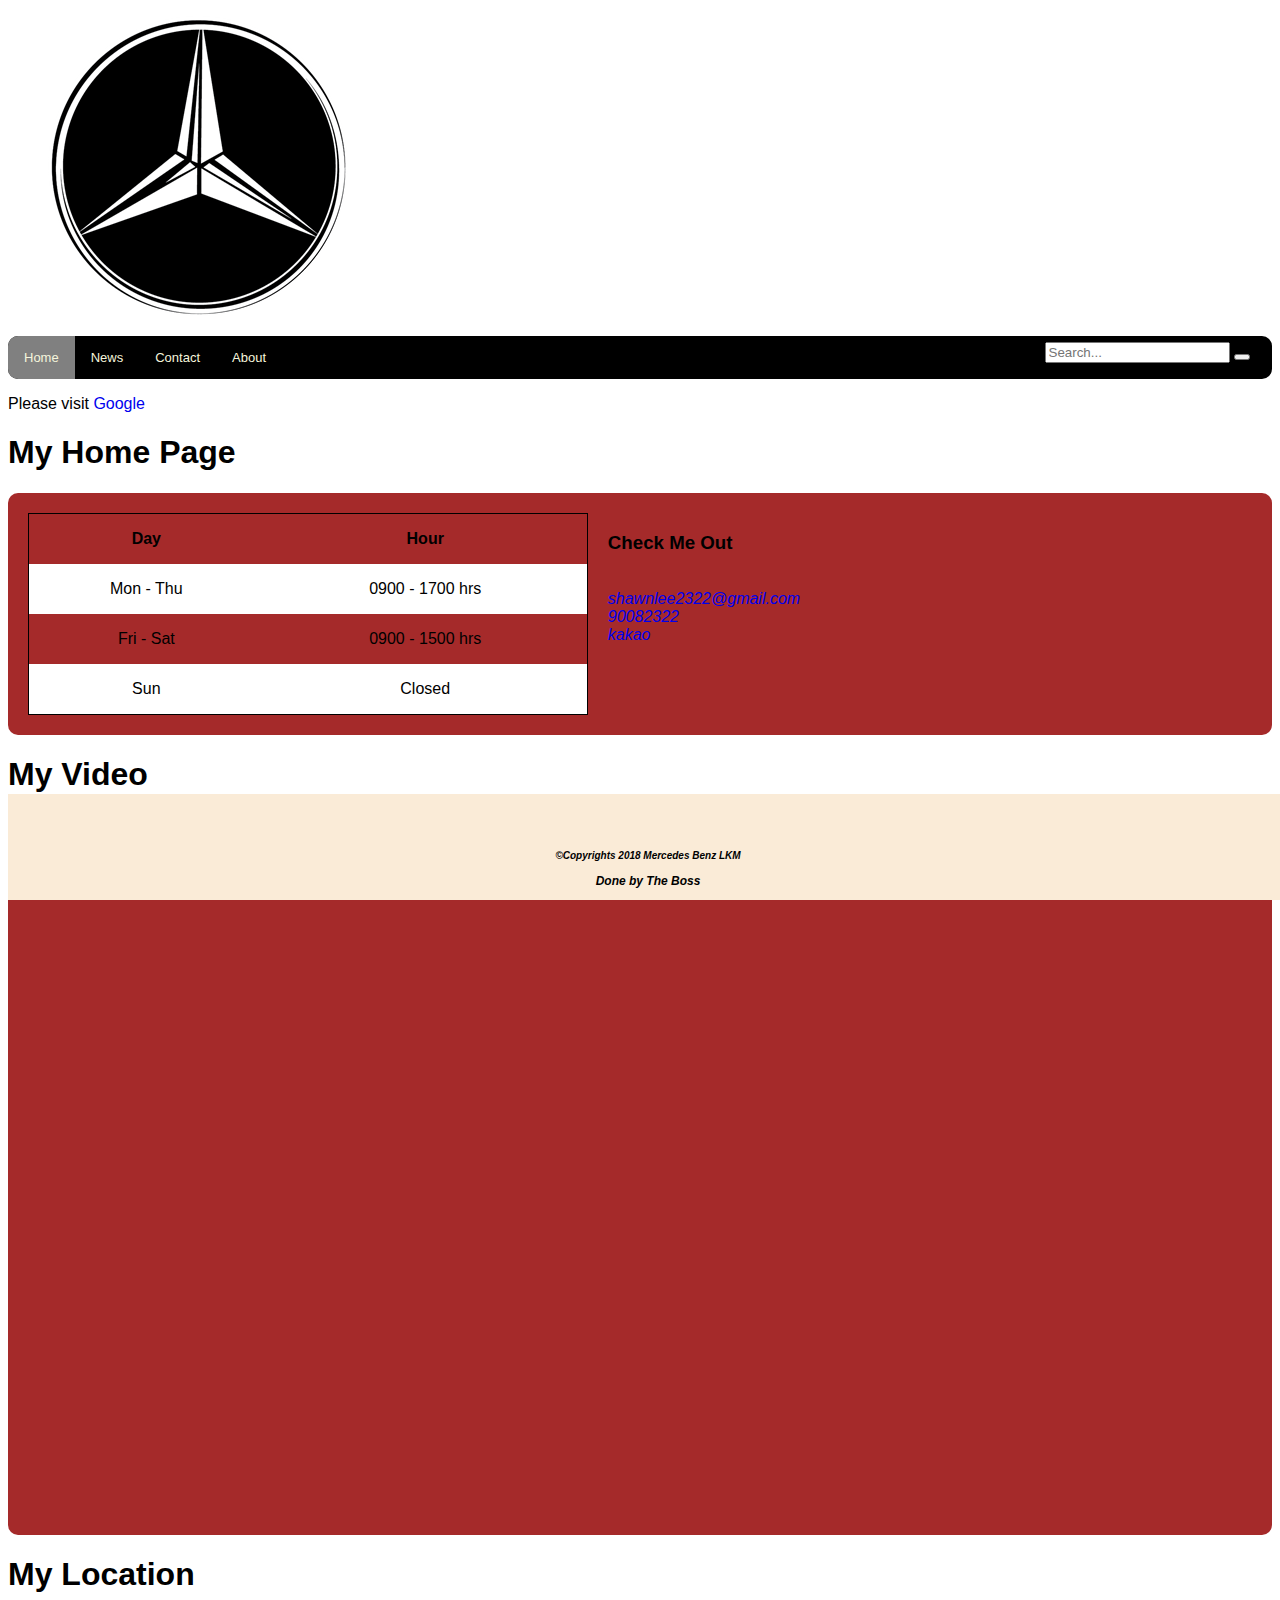
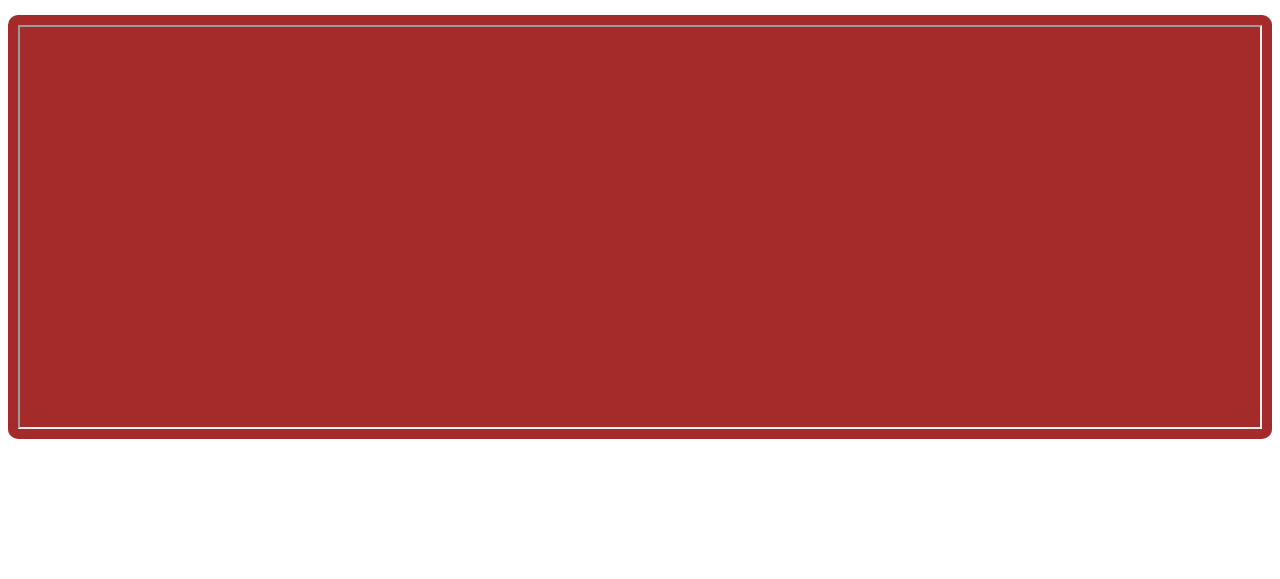
<file: index.html>
<!doctype html>
<html>

<head>
    <title></title>

    <meta charset="UTF-8">
    <meta name="description" content="My HTML course tutorial walkthrough">
    <meta name="keywords" content="HTML, CSS, JavaScript">
    <meta name="author" content="Shawn">
    <meta name="viewport" content="width=device-width, initial-scale=1.0">

    <link rel="icon" href="./images/html5 icon.png" type="image/png" sizes="16x16">

    <!-- links to external css styles to be included for this website or web page-->
    <link rel="stylesheet" href="./css/main.css" type="text/css">
    <link rel="stylesheet" href="https://use.fontawesome.com/releases/v5.2.0/css/all.css" integrity="sha384-hWVjflwFxL6sNzntih27bfxkr27PmbbK/iSvJ+a4+0owXq79v+lsFkW54bOGbiDQ" crossorigin="anonymous">  
</head>

<body>
    <header>
        <figure>
            <img src="./images/Mercedes-Benz-logo.png">
        </figure>
    </header>

    <div id="menubar" class="topnav">
        <a class="active" href="index.html">Home</a>
        <a href="news.html">News</a>
        <a href="contact.html">Contact</a>
        <a href="about.html">About</a>

        <div id="searchbar" class="search-container">
            <form action="#action">
                <input type="text" placeholder="Search..." name="Search">
                <button type="submit">
                    <i class="fas fa-search fa-1x"></i>
                </button>
            </form>
        </div>
    </div>

    <p>
        Please visit <a href="https://www.google.com">Google</a>
    </p>

    <h1 id="myHomePage">My Home Page</h1>
    <div class="roworigin">
        <div class="twocolumn">
            <table>
                <tr>
                    <th>
                        Day
                    </th>
                    <th>
                        Hour
                    </th>
                </tr>
                <tr>
                    <td>
                        Mon - Thu
                    </td>
                    <td>
                        0900 - 1700 hrs
                    </td>
                </tr>
                <tr>
                    <td>
                        Fri - Sat
                    </td>
                    <td>
                        0900 - 1500 hrs
                    </td>
                </tr>
                <tr>
                    <td>
                        Sun
                    </td>
                    <td>
                        Closed
                    </td>
                </tr>
            </table>
        </div>

        <div class="twocolumn">
            <h3>
                Check Me Out
            </h3>
            <br>
            <div class="w3-container w3-panel">
                <a href="#">
                    <i class="fas fa-envelope"> shawnlee2322@gmail.com </i>
                </a>
            </div>
            <div class="w3-container w3-panel">
                <a href="#">
                    <i class="fas fa-phone"> 90082322 </i>
                </a>
            </div>
            <div class="w3-container w3-panel">
                <a href="#">
                    <i class="fab fa-whatsapp"> kakao </i>
                </a>
            </div>
        </div>
    </div>

    <h1 id="myVideo">My Video</h1>
    <div class="roworigin">
        <iframe style="width:100%; height:700px;" src="https://www.youtube.com/embed/ntWSnDV0MYs" frameborder="0" allow="autoplay; encrypted-media" allowfullscreen>
        </iframe>
    </div>

    <h1 id="myMaps">My Location</h1>
    <div class="roworigin lastdiv">
        <iframe style="width:100%; height: 400px;" src="https://goo.gl/KUBB7L">
        </iframe>
    </div>

    <footer class="footer">
        <div class="bottomrow">
            <div class="bottomcolumn">
                <a class="hyper" href="https://www.facebook.com/">
                    <i id="fb" class="fab fa-facebook-square fa-2x"></i>
                </a>
                <a class="hyper" href="https://www.twitter.com/">
                    <i id="tw" class="fab fa-twitter-square fa-2x"></i>
                </a>
                <a class="hyper" href="https://www.google.com/">
                    <i id="gg" class="fab fa-google fa-2x"></i>
                </a>
                <a class="hyper" href="https://www.instagram.com/">
                    <i id="ig" class="fab fa-instagram fa-2x"></i>
                </a>
            </div>
        </div>
        <small>&copy;Copyrights 2018 Mercedes Benz LKM</small>
        <p>Done by The Boss</p>
    </footer>


</body>

</html>
</file>
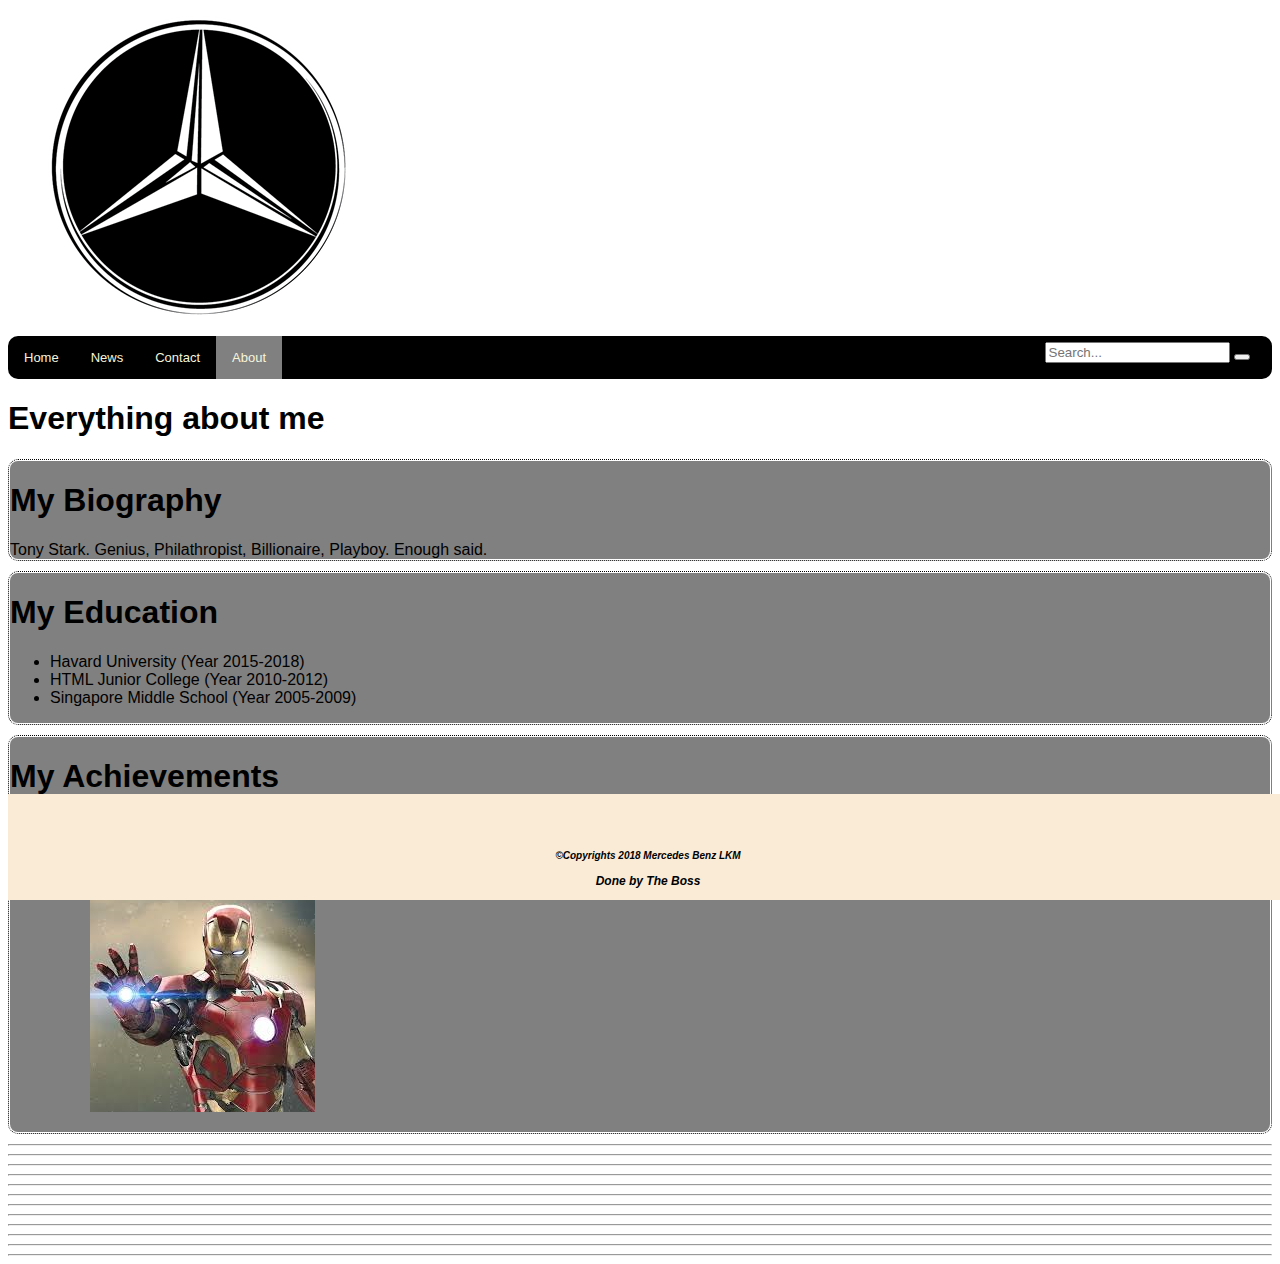
<file: about.html>
<!doctype html>
<html>
<head>
    <title></title>

    <meta charset="UTF-8">
    <meta name="description" content="My HTML course tutorial walkthrough">
    <meta name="keywords" content="HTML, CSS, JavaScript">
    <meta name="author" content="Shawn">
    <meta name="viewport" content="width=device-width, initial-scale=1.0">

    <link rel="icon" href="./images/html5 icon.png" type="image/png" sizes="16x16">

    <!-- links to external css styles to be included for this website or web page-->
    <link rel="stylesheet" href="./css/main.css" type="text/css">
    <link rel="stylesheet" href="https://use.fontawesome.com/releases/v5.2.0/css/all.css" integrity="sha384-hWVjflwFxL6sNzntih27bfxkr27PmbbK/iSvJ+a4+0owXq79v+lsFkW54bOGbiDQ" crossorigin="anonymous">
</head>

<body>
    <header>
        <figure>
            <img src="./images/Mercedes-Benz-logo.png">
        </figure>
    </header>
    
    <div id="menubar" class="topnav"> 
        <a href="index.html">Home</a>
        <a href="news.html">News</a>
        <a href="contact.html">Contact</a>
        <a class="active" href="about.html">About</a>

        <div id="searchbar" class="search-container">
            <form action="#action">
                <input type="text" placeholder="Search..." name="Search">
                <button type="submit">
                    <i class="fas fa-search fa-1x"></i>
                </button> 
            </form>
        </div>
    </div>

    <h1>Everything about me</h1>
    <div class="about">
        <i class="fas fa-chevron-circle-right"></i>
        <h1>My Biography</h1>
        Tony Stark. Genius, Philathropist, Billionaire, Playboy. Enough said.

    </div>
        
    <div class="about"> 
        <i class="fas fa-chevron-circle-right"></i>
        <h1>My Education</h1>
        <ul style="list-style-type:disc">
            <li>Havard University (Year 2015-2018)</li>
            <li>HTML Junior College (Year 2010-2012)</li>
            <li>Singapore Middle School (Year 2005-2009)</li>
        </ul>  
    </div>

    <div class="about lastdiv">
        <i class="fas fa-chevron-circle-right">
        </i><h1>My Achievements</h1>
        <ul style="list-style-type:disc">
            <li>Graduated with 1st Class Honours</li>
            <li>Havard Dean's List 2018</li>
            <li>World Topper for Microeconomics</li>
            <figure>
                <img src="./images/iron man.png">
            </figure>
        </ul>  
    </div>
    <hr>
    <hr>
    <hr>
    <hr>
    <hr>
    <hr>
    <hr>
    <hr>
    <hr><hr><hr><hr>
    <footer class="footer">
        <div class="bottomrow">
            <div class="bottomcolumn">
                <a class="hyper" href="https://www.facebook.com/">
                    <i id="fb" class="fab fa-facebook-square fa-2x"></i>
                </a>
                <a class="hyper" href="https://www.twitter.com/">
                    <i id="tw" class="fab fa-twitter-square fa-2x"></i>
                </a>
                <a class="hyper" href="https://www.google.com/">
                    <i id="gg" class="fab fa-google fa-2x"></i>
                </a>
                <a class="hyper" href="https://www.instagram.com/">
                    <i id="ig" class="fab fa-instagram fa-2x"></i>
                </a>
            </div>
        </div>
        <small>&copy;Copyrights 2018 Mercedes Benz LKM</small>
        <p>Done by The Boss</p>
    </footer>


</body>
</html>
</file>
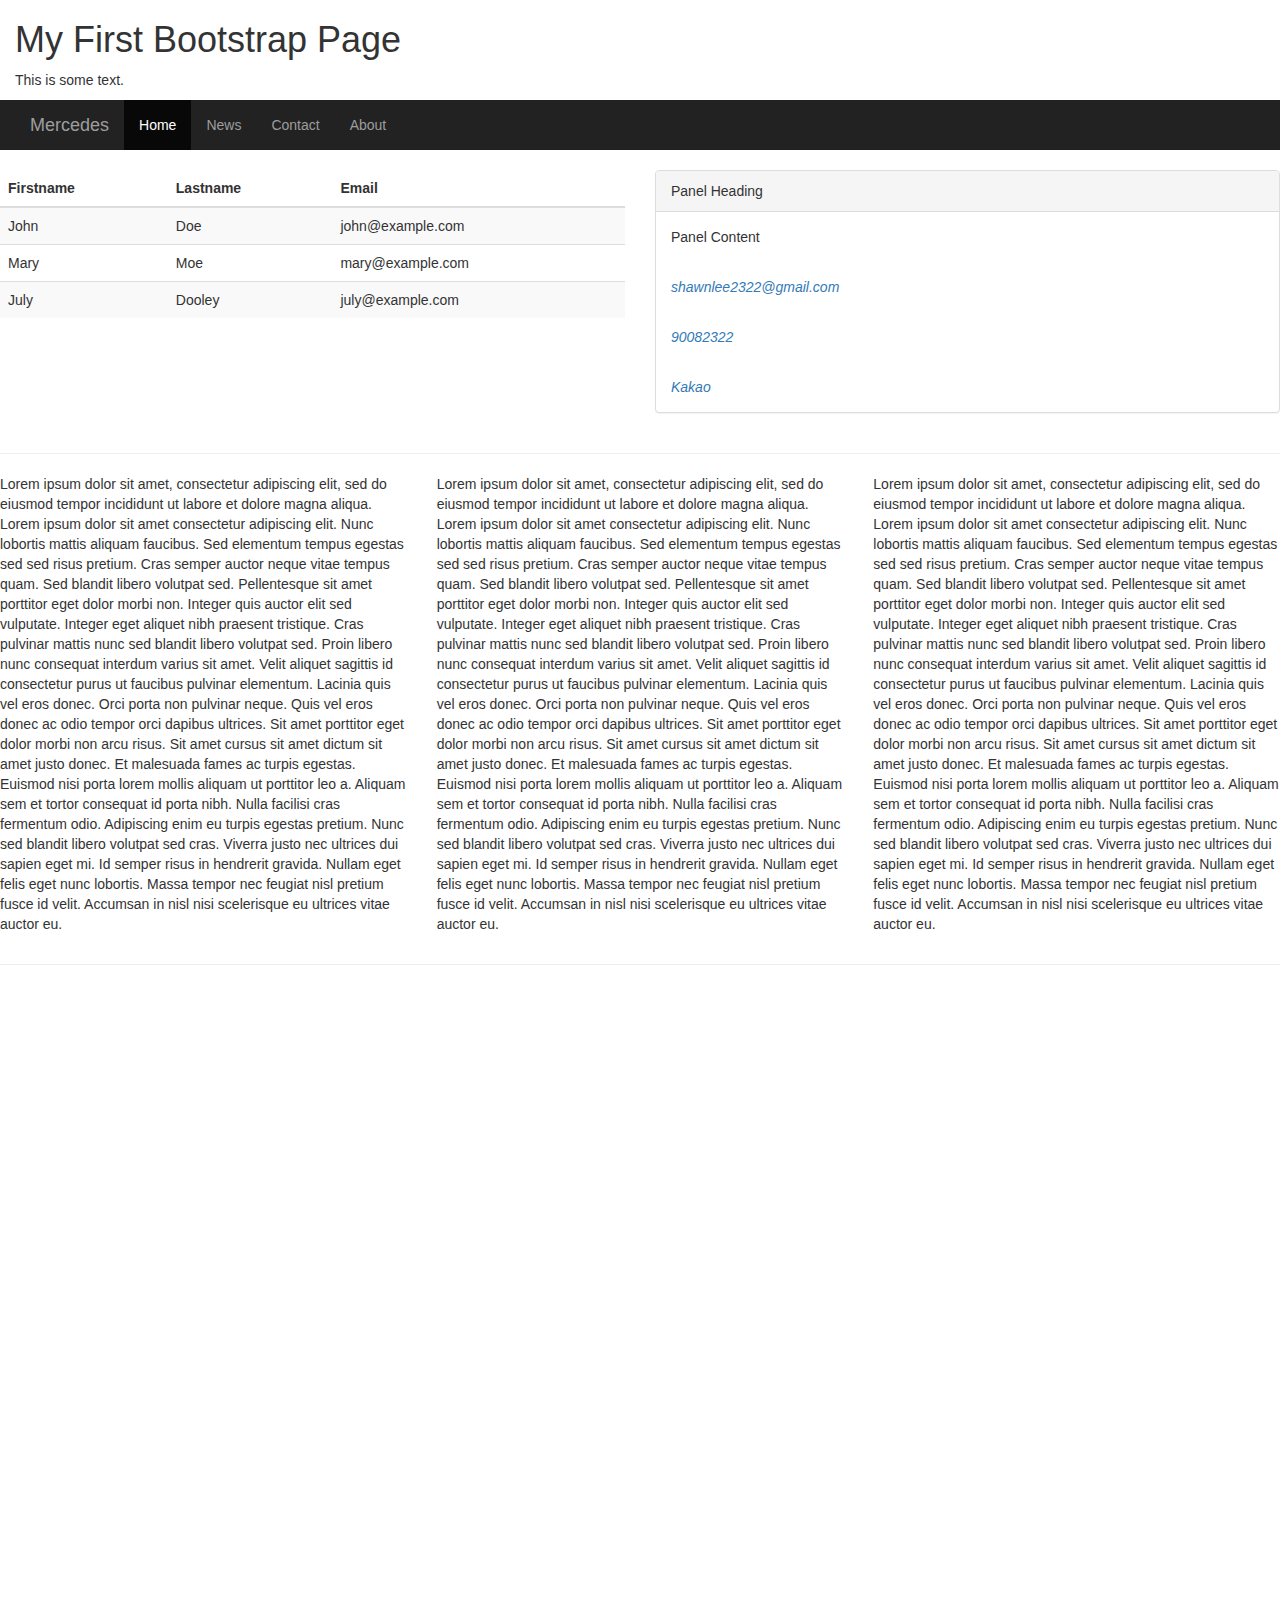
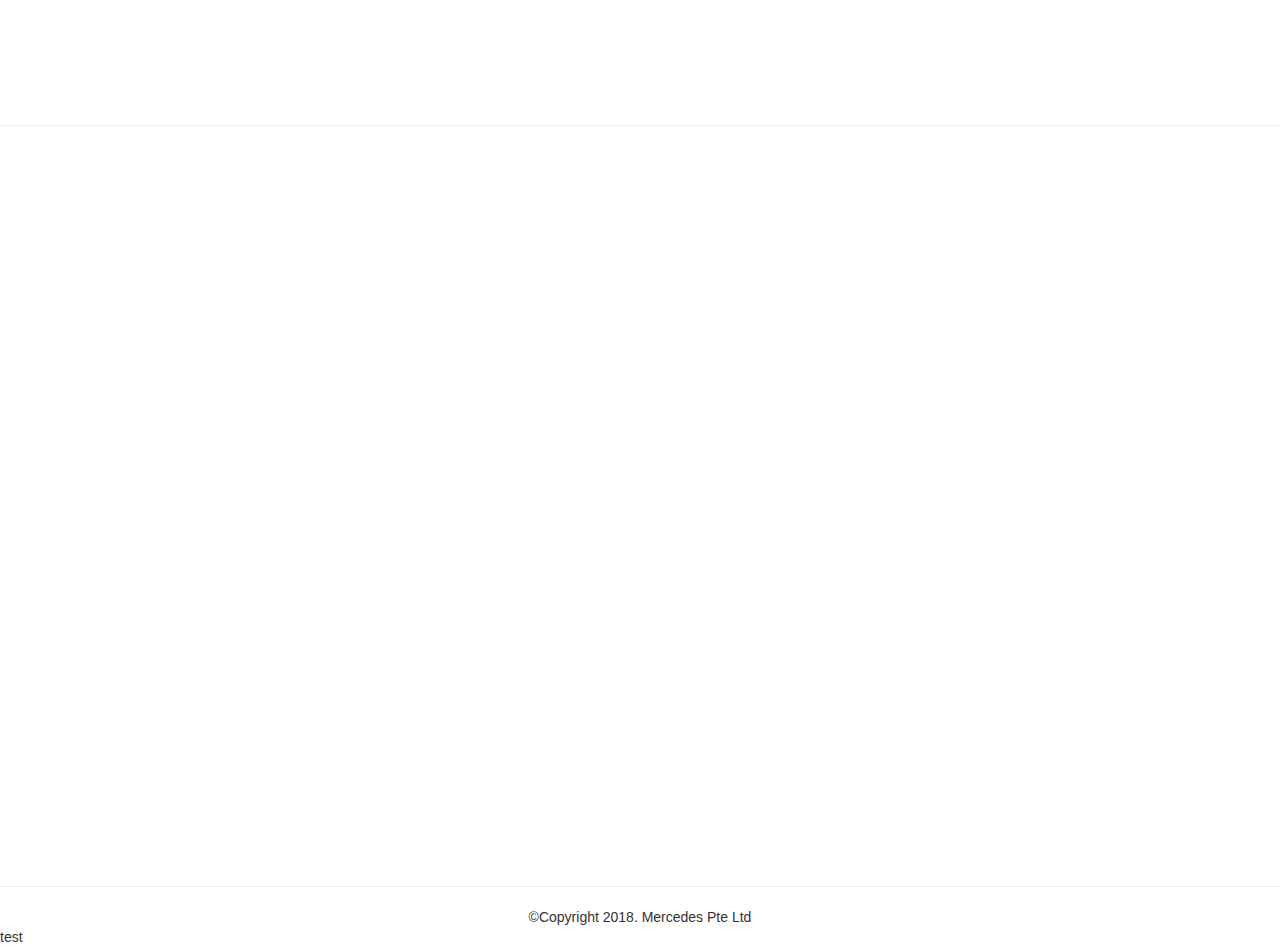
<file: bootstrap.html>
<!doctype html>
<html>

<head>
    <title>My First Bootstrap Page</title>

    <meta charset="utf-8">
    <meta name="viewport" content="width=device-width, initial-scale=1">

    <!-- Latest compiled and minified CSS -->
    <link rel="stylesheet" href="https://maxcdn.bootstrapcdn.com/bootstrap/3.3.7/css/bootstrap.min.css">

    <!-- jQuery library -->
    <script src="https://ajax.googleapis.com/ajax/libs/jquery/3.3.1/jquery.min.js"></script>

    <!-- Latest compiled JavaScript -->
    <script src="https://maxcdn.bootstrapcdn.com/bootstrap/3.3.7/js/bootstrap.min.js"></script>

    <link rel="stylesheet" href="https://use.fontawesome.com/releases/v5.2.0/css/all.css" integrity="sha384-hWVjflwFxL6sNzntih27bfxkr27PmbbK/iSvJ+a4+0owXq79v+lsFkW54bOGbiDQ"
        crossorigin="anonymous">

</head>

<body>
    <div class="container-fluid">
        <h1>My First Bootstrap Page</h1>
        <p>This is some text.</p>
    </div>

    <nav class="navbar-inverse">
        <div class="container-fluid">
            <div class="navbar-header">
                <a class="navbar-brand" href="#">Mercedes</a>
            </div>
            <ul class="nav navbar-nav">
                <li class="active">
                    <a href="#">Home</a>
                </li>
                <li>
                    <a href="#">News</a>
                </li>
                <li>
                    <a href="#">Contact</a>
                </li>
                <li>
                    <a href="#">About</a>
                </li>
            </ul>
        </div>
    </nav>
    <br>
    <div class="row">
        <div class="col-md-6">
            <table class="table table-striped">
                <thead>
                    <tr>
                        <th>Firstname</th>
                        <th>Lastname</th>
                        <th>Email</th>
                    </tr>
                </thead>
                <tbody>
                    <tr>
                        <td>John</td>
                        <td>Doe</td>
                        <td>john@example.com</td>
                    </tr>
                    <tr>
                        <td>Mary</td>
                        <td>Moe</td>
                        <td>mary@example.com</td>
                    </tr>
                    <tr>
                        <td>July</td>
                        <td>Dooley</td>
                        <td>july@example.com</td>
                    </tr>
                </tbody>
            </table>
        </div>
        <div class="col-md-6">
            <div class="panel panel-default">
                <div class="panel-heading">Panel Heading</div>
                <div class="panel-body">Panel Content</div>
                <div class="panel-body">
                    <a href="#">
                        <i class="fas fa-envelope"> shawnlee2322@gmail.com </i>
                    </a>
                </div>
                <div class="panel-body">
                    <a href="#">
                        <i class="fas fa-phone"> 90082322 </i>
                    </a>
                </div>
                <div class="panel-body">
                    <a href="#">
                        <i class="fab fa-whatsapp"> Kakao </i>
                    </a>
                </div>
            </div>
        </div>
    </div>
    <hr>
    <div class="row">
        <div class="col-md-4">
            <p>Lorem ipsum dolor sit amet, consectetur adipiscing elit, sed do eiusmod tempor incididunt ut labore et dolore
                magna aliqua. Lorem ipsum dolor sit amet consectetur adipiscing elit. Nunc lobortis mattis aliquam faucibus.
                Sed elementum tempus egestas sed sed risus pretium. Cras semper auctor neque vitae tempus quam. Sed blandit
                libero volutpat sed. Pellentesque sit amet porttitor eget dolor morbi non. Integer quis auctor elit sed vulputate.
                Integer eget aliquet nibh praesent tristique. Cras pulvinar mattis nunc sed blandit libero volutpat sed.
                Proin libero nunc consequat interdum varius sit amet. Velit aliquet sagittis id consectetur purus ut faucibus
                pulvinar elementum. Lacinia quis vel eros donec. Orci porta non pulvinar neque. Quis vel eros donec ac odio
                tempor orci dapibus ultrices. Sit amet porttitor eget dolor morbi non arcu risus. Sit amet cursus sit amet
                dictum sit amet justo donec. Et malesuada fames ac turpis egestas. Euismod nisi porta lorem mollis aliquam
                ut porttitor leo a. Aliquam sem et tortor consequat id porta nibh. Nulla facilisi cras fermentum odio. Adipiscing
                enim eu turpis egestas pretium. Nunc sed blandit libero volutpat sed cras. Viverra justo nec ultrices dui
                sapien eget mi. Id semper risus in hendrerit gravida. Nullam eget felis eget nunc lobortis. Massa tempor
                nec feugiat nisl pretium fusce id velit. Accumsan in nisl nisi scelerisque eu ultrices vitae auctor eu.
            </p>
        </div>
        <div class="col-md-4">
            <p>
                Lorem ipsum dolor sit amet, consectetur adipiscing elit, sed do eiusmod tempor incididunt ut labore et dolore magna aliqua.
                Lorem ipsum dolor sit amet consectetur adipiscing elit. Nunc lobortis mattis aliquam faucibus. Sed elementum
                tempus egestas sed sed risus pretium. Cras semper auctor neque vitae tempus quam. Sed blandit libero volutpat
                sed. Pellentesque sit amet porttitor eget dolor morbi non. Integer quis auctor elit sed vulputate. Integer
                eget aliquet nibh praesent tristique. Cras pulvinar mattis nunc sed blandit libero volutpat sed. Proin libero
                nunc consequat interdum varius sit amet. Velit aliquet sagittis id consectetur purus ut faucibus pulvinar
                elementum. Lacinia quis vel eros donec. Orci porta non pulvinar neque. Quis vel eros donec ac odio tempor
                orci dapibus ultrices. Sit amet porttitor eget dolor morbi non arcu risus. Sit amet cursus sit amet dictum
                sit amet justo donec. Et malesuada fames ac turpis egestas. Euismod nisi porta lorem mollis aliquam ut porttitor
                leo a. Aliquam sem et tortor consequat id porta nibh. Nulla facilisi cras fermentum odio. Adipiscing enim
                eu turpis egestas pretium. Nunc sed blandit libero volutpat sed cras. Viverra justo nec ultrices dui sapien
                eget mi. Id semper risus in hendrerit gravida. Nullam eget felis eget nunc lobortis. Massa tempor nec feugiat
                nisl pretium fusce id velit. Accumsan in nisl nisi scelerisque eu ultrices vitae auctor eu.
            </p>
        </div>
        <div class="col-md-4">
            <p>Lorem ipsum dolor sit amet, consectetur adipiscing elit, sed do eiusmod tempor incididunt ut labore et dolore
                magna aliqua. Lorem ipsum dolor sit amet consectetur adipiscing elit. Nunc lobortis mattis aliquam faucibus.
                Sed elementum tempus egestas sed sed risus pretium. Cras semper auctor neque vitae tempus quam. Sed blandit
                libero volutpat sed. Pellentesque sit amet porttitor eget dolor morbi non. Integer quis auctor elit sed vulputate.
                Integer eget aliquet nibh praesent tristique. Cras pulvinar mattis nunc sed blandit libero volutpat sed.
                Proin libero nunc consequat interdum varius sit amet. Velit aliquet sagittis id consectetur purus ut faucibus
                pulvinar elementum. Lacinia quis vel eros donec. Orci porta non pulvinar neque. Quis vel eros donec ac odio
                tempor orci dapibus ultrices. Sit amet porttitor eget dolor morbi non arcu risus. Sit amet cursus sit amet
                dictum sit amet justo donec. Et malesuada fames ac turpis egestas. Euismod nisi porta lorem mollis aliquam
                ut porttitor leo a. Aliquam sem et tortor consequat id porta nibh. Nulla facilisi cras fermentum odio. Adipiscing
                enim eu turpis egestas pretium. Nunc sed blandit libero volutpat sed cras. Viverra justo nec ultrices dui
                sapien eget mi. Id semper risus in hendrerit gravida. Nullam eget felis eget nunc lobortis. Massa tempor
                nec feugiat nisl pretium fusce id velit. Accumsan in nisl nisi scelerisque eu ultrices vitae auctor eu.</p>
        </div>
    </div>
    <hr>
    <div class="embed-responsive embed-responsive-16by9">
        <iframe class="embed-responsive-item" src="https://www.youtube.com/embed/ntWSnDV0MYs"></iframe>
    </div>
    <hr>
    <div class="embed-responsive embed-responsive-16by9">
        <iframe class="embed-responsive-item" src="https://goo.gl/KUBB7L"></iframe>
    </div>
    <hr>
    <div class="row text-center">
        &copy;Copyright 2018. Mercedes Pte Ltd
    </div>
    test
</body>

</html>
</file>
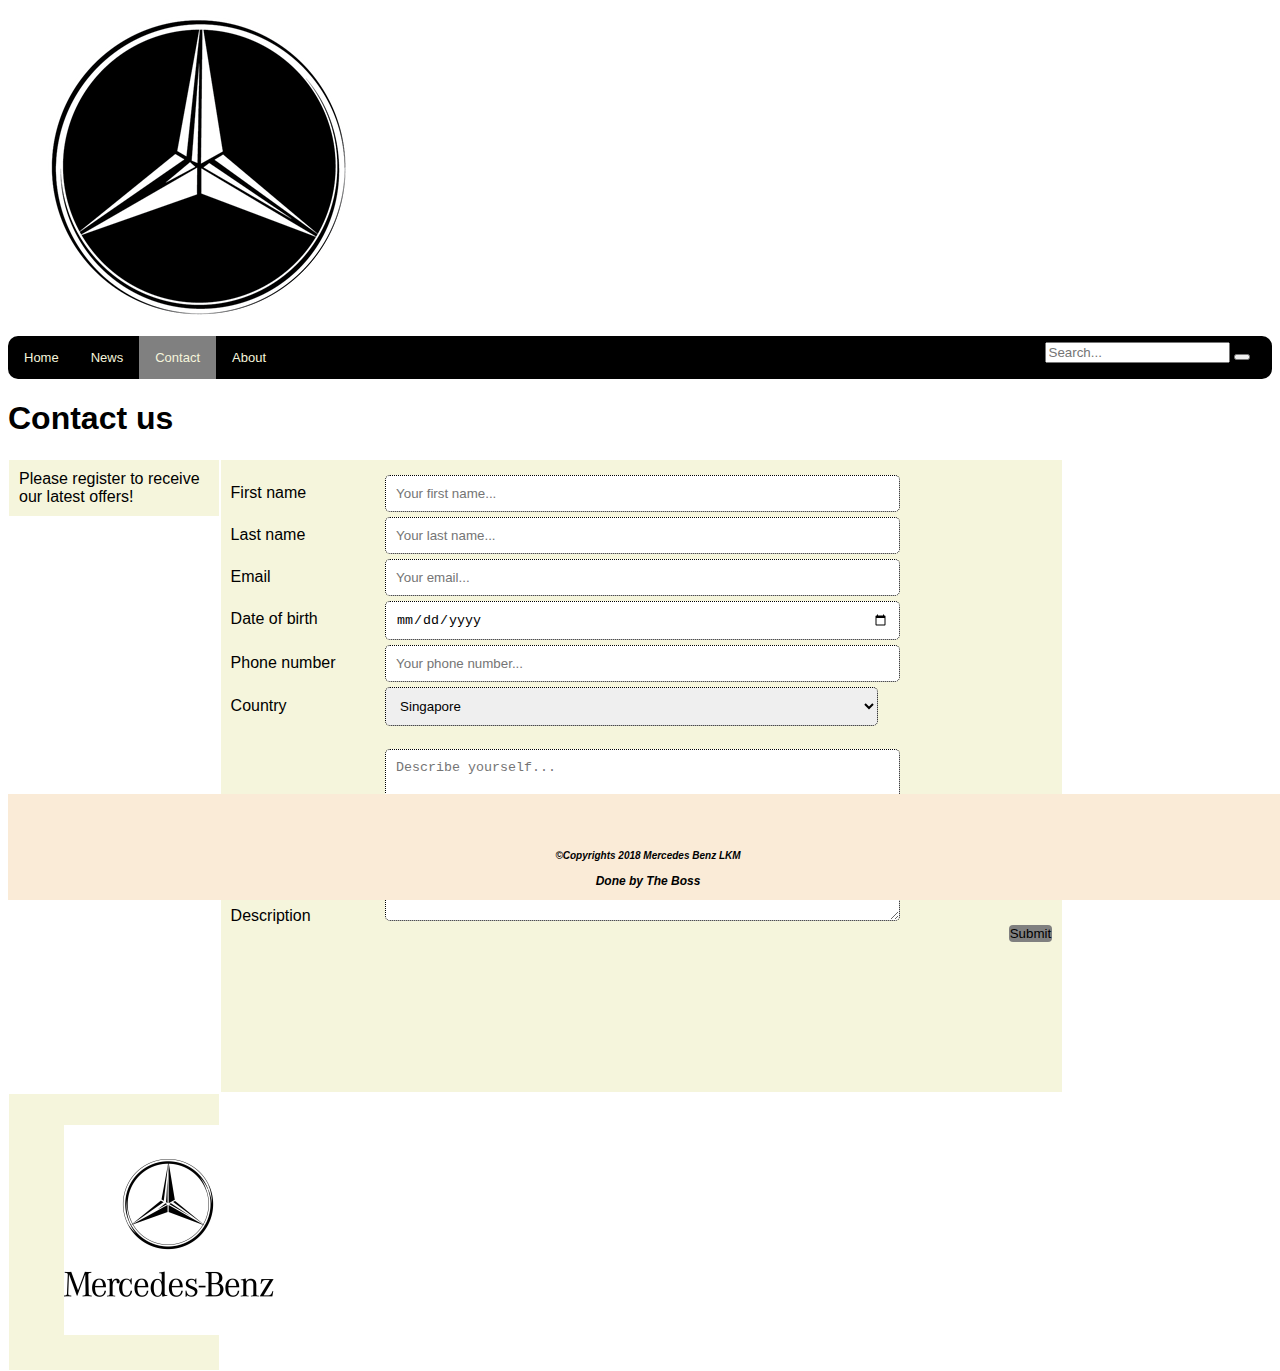
<file: contact.html>
<!doctype html>
<html>

<head>
    <title></title>

    <meta charset="UTF-8">
    <meta name="description" content="My HTML course tutorial walkthrough">
    <meta name="keywords" content="HTML, CSS, JavaScript">
    <meta name="author" content="Shawn">
    <meta name="viewport" content="width=device-width, initial-scale=1.0">

    <link rel="icon" href="./images/html5 icon.png" type="image/png" sizes="16x16">

    <!-- links to external css styles to be included for this website or web page-->
    <link rel="stylesheet" href="./css/main.css" type="text/css">
    <link rel="stylesheet" href="./css/form.css" type="text/css">
    <link rel="stylesheet" href="https://use.fontawesome.com/releases/v5.2.0/css/all.css" integrity="sha384-hWVjflwFxL6sNzntih27bfxkr27PmbbK/iSvJ+a4+0owXq79v+lsFkW54bOGbiDQ"
        crossorigin="anonymous">
</head>

<body>
    <header>
        <figure>
            <img src="./images/Mercedes-Benz-logo.png">
        </figure>
    </header>

    <div id="menubar" class="topnav">
        <a href="index.html">Home</a>
        <a href="news.html">News</a>
        <a class="active" href="contact.html">Contact</a>
        <a href="about.html">About</a>

        <div id="searchbar" class="search-container">
            <form action="#action">
                <input type="text" placeholder="Search..." name="Search">
                <button type="submit">
                    <i class="fas fa-search fa-1x"></i>
                </button>
            </form>
        </div>
    </div>

    <h1>Contact us</h1>
    <div class="lastdiv">
        <div class="column1 containerleft">
            Please register to receive our latest offers!
        </div>

        <div class="column1 containermiddle">
            <form action="#" method="POST">
                <div>
                    <i class="fas fa-user-alt"></i>
                    <label class="formlabel" for="fname">First name</label>
                    <input type="text" id="fname" class="formcss" name="firstname" placeholder="Your first name...">
                    <br>
                    <i class="fas fa-user-alt"></i>
                    <label class="formlabel" for="lname">Last name</label>
                    <input type="text" id="lname" class="formcss" name="lastname" placeholder="Your last name...">
                    <br>
                    <i class="fas fa-envelope-square"></i>
                    <label class="formlabel" for="email">Email</label>
                    <input type="email" id="email" class="formcss" name="email" placeholder="Your email...">
                    <br>
                    <i class="fas fa-phone"></i>
                    <label class="formlabel" for="dob">Date of birth</label>
                    <input type="date" id="dob" class="formcss" name="dob" placeholder="Your date of birth...">
                    <br>
                    <i class="fas fa-phone"></i>
                    <label class="formlabel" for="phone">Phone number</label>
                    <input type="number" id="phone" class="formcss" name="number" placeholder="Your phone number...">
                    <br>
                    <i class="fas fa-globe-asia"></i>
                    <label class="formlabel" for="country">Country</label>
                    <select id="country" class="formcss">
                        <option value="sg">Singapore</option>
                        <option value="uk">United Kingdom of Britain</option>
                        <option value="us">United States of America</option>
                    </select>
                </div>
                <br>
                <div>
                    <i class="fas fa-user-alt"></i>
                    <label class="formlabel" for="description">Description</label>
                    <textarea id="subject" class="formcss" rows=10 placeholder="Describe yourself..."></textarea>
                    <br>
                </div>
                <div>
                    <input type="submit" value="Submit" class="formbutton lastdiv"></input>
                </div>
            </form>
        </div>

        <div class="column1 containerright">
            <figure class="image">
                <img src="./images/Mercedes-Benz-logo-small.png">
            </figure>   
        </div>
    </div>

    <div class="lastdiv">

    </div>

    <footer class="footer">
        <div class="bottomrow">
            <div class="bottomcolumn">
                <a class="hyper" href="https://www.facebook.com/">
                    <i id="fb" class="fab fa-facebook-square fa-2x"></i>
                </a>
                <a class="hyper" href="https://www.twitter.com/">
                    <i id="tw" class="fab fa-twitter-square fa-2x"></i>
                </a>
                <a class="hyper" href="https://www.google.com/">
                    <i id="gg" class="fab fa-google fa-2x"></i>
                </a>
                <a class="hyper" href="https://www.instagram.com/">
                    <i id="ig" class="fab fa-instagram fa-2x"></i>
                </a>
            </div>
        </div>
        <small>&copy;Copyrights 2018 Mercedes Benz LKM</small>
        <p>Done by The Boss</p>
    </footer>


</body>

</html>
</file>
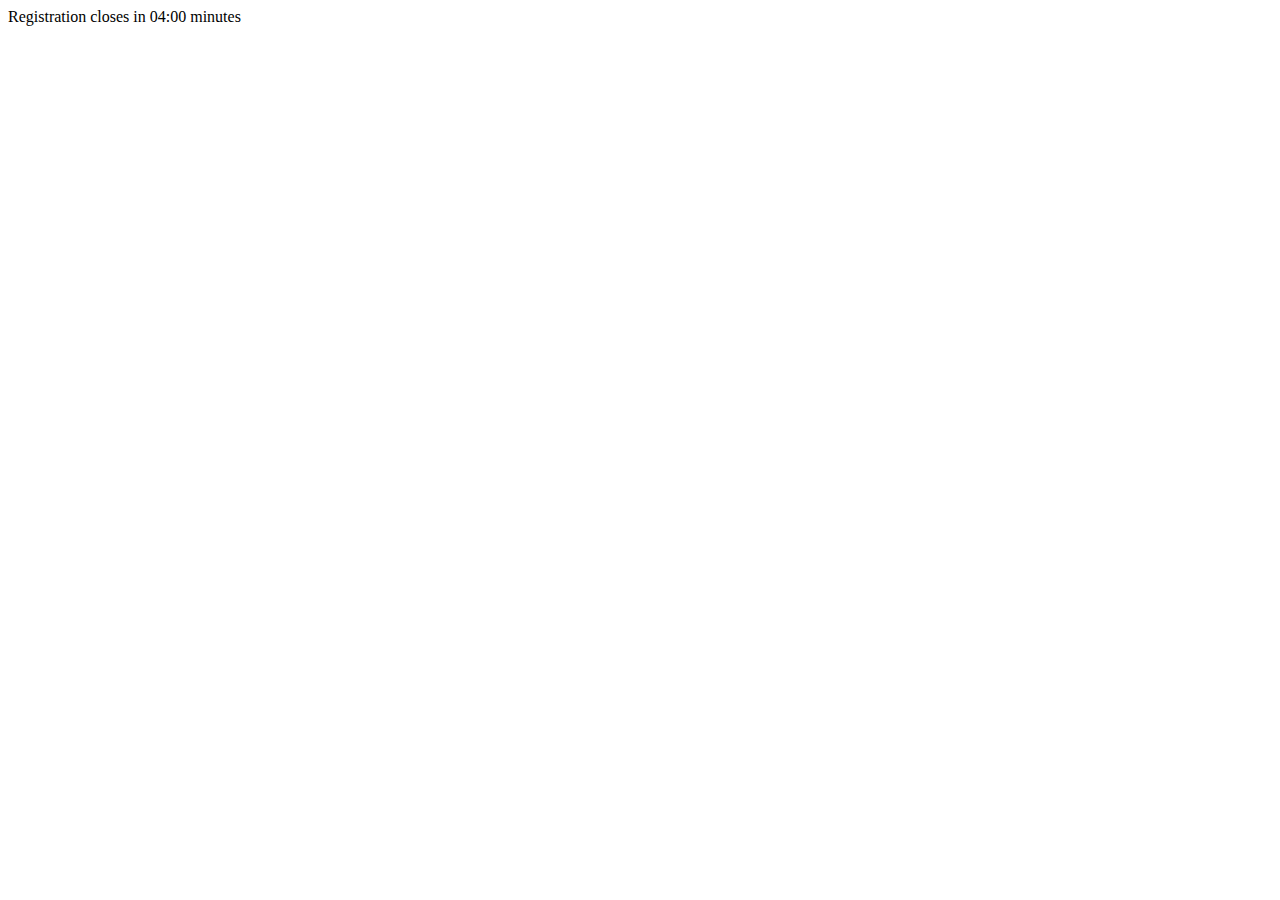
<file: Counter.html>
<!DOCTYPE html>
<html lang="en">

<head>
    <meta charset="UTF-8">
    <meta name="viewport" content="width=device-width, initial-scale=1.0">
    <meta http-equiv="X-UA-Compatible" content="ie=edge">
    <title>Javascript Countdown Timer</title>

    <script lang="javascript" type="text/javascript">
        function startTimer(duration, display) {
            var timer = duration, minutes, seconds;

            setInterval(function() {
                minutes = parseInt(timer / 60, 10);
                seconds = parseInt(timer % 60, 10);

                minutes = minutes < 10 ? "0" + minutes : minutes;
                seconds = seconds < 10 ? "0" + seconds : seconds;
                display.textContent = minutes + ":" + seconds;

                timer = timer - 1;

                if (timer < 0) {
                    timer = duration;
                }
            }, 1000);
        }

        window.onload = function () {
            var fourMinutes = 60 * 4;
            var disp = document.querySelector('#counttime');
            startTimer(fourMinutes, disp);
        }
    </script>
</head>

<body>
    <div>
        Registration closes in
        <span id="counttime">04:00</span> minutes
    </div>
</body>

</html>
</file>
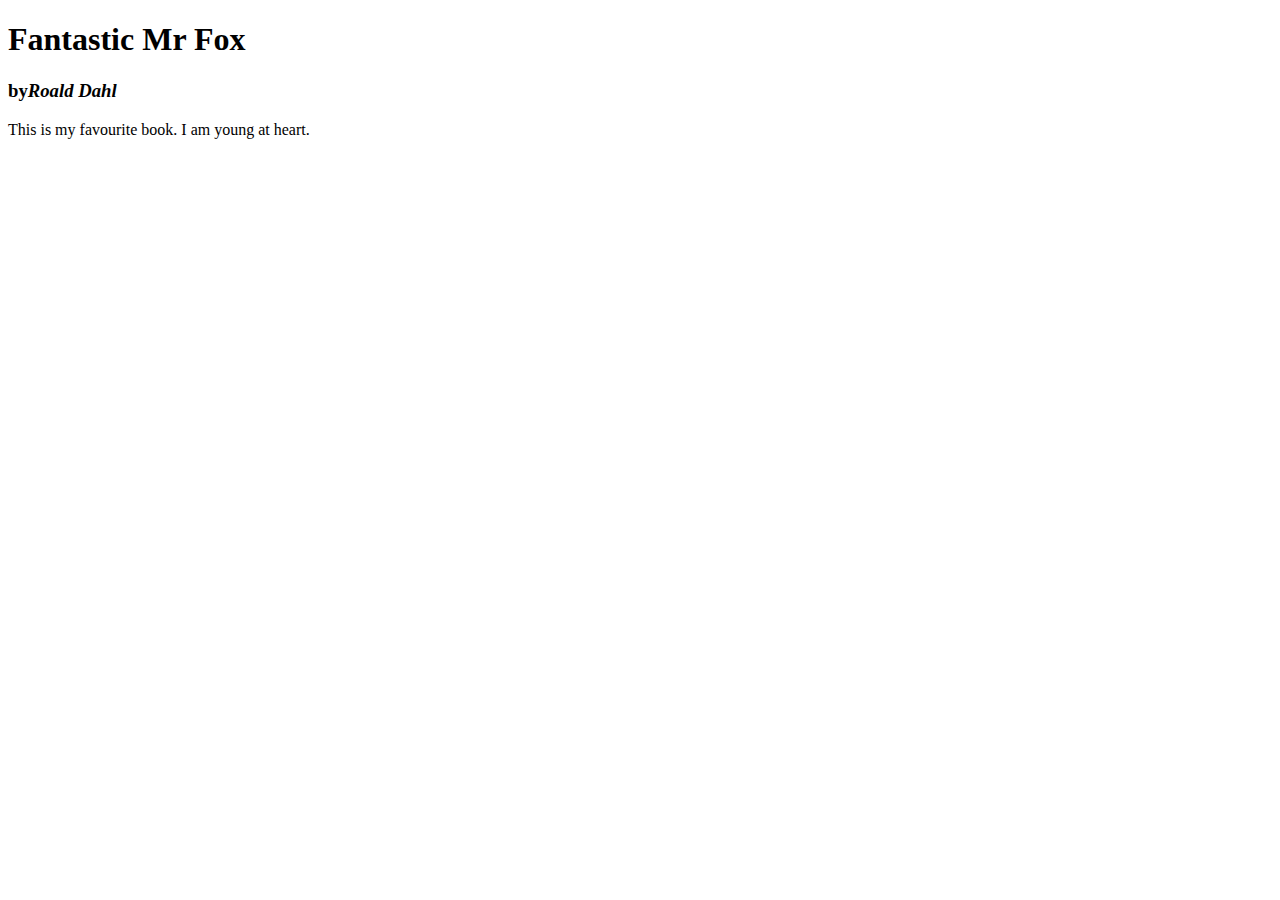
<file: Exercise 01.html>
<!doctype html>
<html>

<head>
    <title>Exercise 01</title>

    <meta charset="UTF-8">
    <meta name="description" content="Free Web tutorials">
    <meta name="keywords" content="HTML, CSS, XML, JavaScript">
    <meta name="author" content="Shawn Lee">
    <meta name="viewport" content="width=device-width, initial-scale=1.0">

    <link rel="icon" href="./images/html5 icon.png" type="image/png" sizes="16x16">
</head>

<body>
    <h1>Fantastic Mr Fox</h1>
    <h3>by<em>Roald Dahl</em></h3>
    <p>This is my favourite book. I am young at heart.</p>
</body>

</html>
</file>
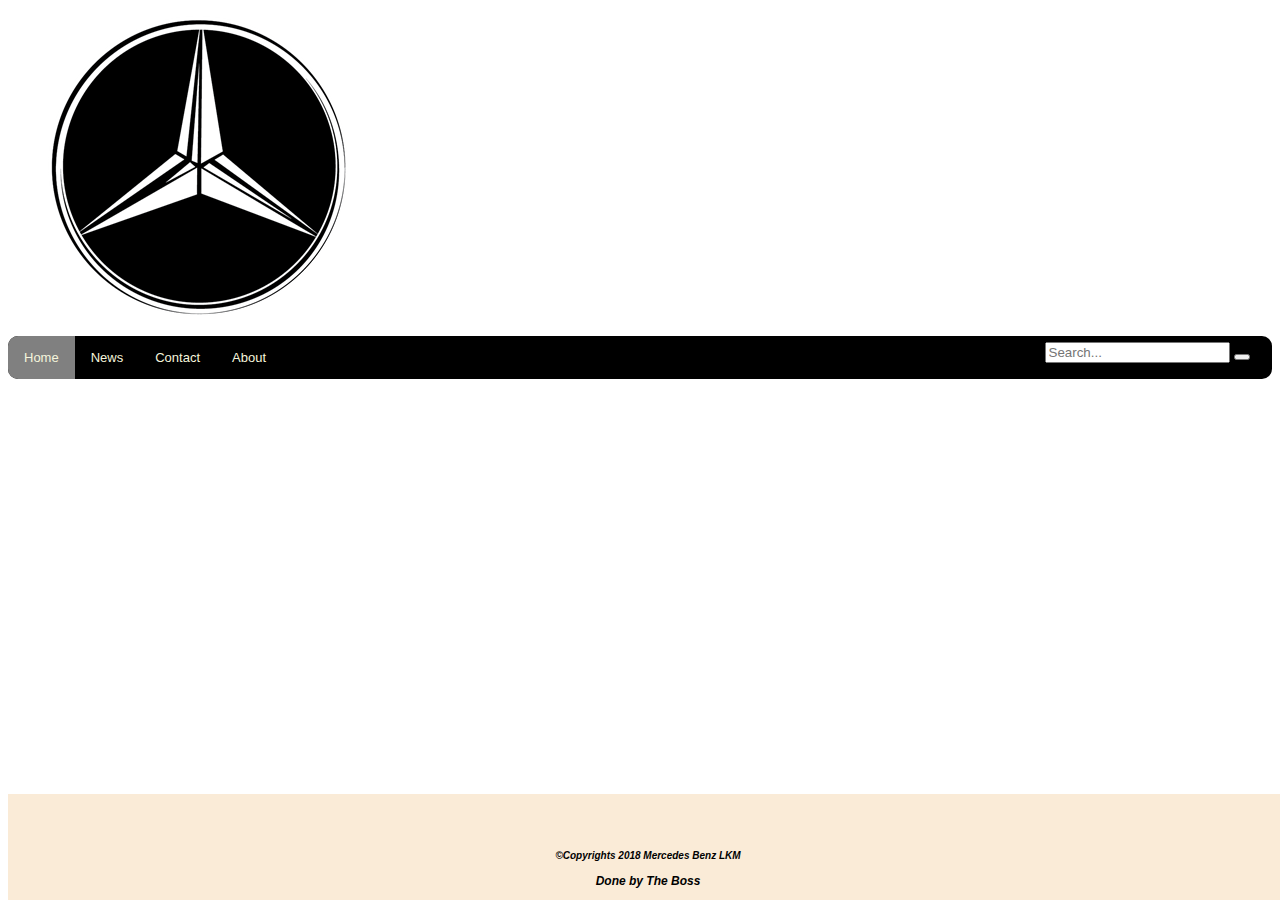
<file: template.html>
<!doctype html>
<html>
<head>
    <title></title>

    <meta charset="UTF-8">
    <meta name="description" content="My HTML course tutorial walkthrough">
    <meta name="keywords" content="HTML, CSS, JavaScript">
    <meta name="author" content="Shawn">
    <meta name="viewport" content="width=device-width, initial-scale=1.0">

    <link rel="icon" href="./images/html5 icon.png" type="image/png" sizes="16x16">

    <!-- links to external css styles to be included for this website or web page-->
    <link rel="stylesheet" href="./css/main.css" type="text/css">
    <link rel="stylesheet" href="https://use.fontawesome.com/releases/v5.2.0/css/all.css" integrity="sha384-hWVjflwFxL6sNzntih27bfxkr27PmbbK/iSvJ+a4+0owXq79v+lsFkW54bOGbiDQ" crossorigin="anonymous">
</head>

<body>
    <header>
        <figure>
            <img src="./images/Mercedes-Benz-logo.png">
        </figure>
    </header>

    <div id="menubar" class="topnav"> 
        <a class="active" href="index.html">Home</a>
        <a href="news.html">News</a>
        <a href="contact.html">Contact</a>
        <a href="about.html">About</a>

        <div id="searchbar" class="search-container">
            <form action="#action">
                <input type="text" placeholder="Search..." name="Search">
                <button type="submit">
                    <i class="fas fa-search fa-1x"></i>
                </button> 
            </form>
        </div>
    </div>

    <footer class="footer">
        <div class="bottomrow">
            <div class="bottomcolumn">
                <a href="https://www.facebook.com/">
                    <i id="fb" class="fab fa-facebook-square fa-2x"></i>
                </a>
                <a href="https://www.twitter.com/">
                    <i id="tw" class="fab fa-twitter-square fa-2x"></i>
                </a>
                <a href="https://www.google.com/">
                    <i id="gg" class="fab fa-google fa-2x"></i>
                </a>
                <a href="https://www.instagram.com/">
                    <i id="ig" class="fab fa-instagram fa-2x"></i>
                </a>
            </div>
        </div>
        <small>&copy;Copyrights 2018 Mercedes Benz LKM</small>
        <p>Done by The Boss</p>
    </footer>

</body>
</html>
</file>
<file: css/main.css>
body {
    font-family: Arial, Helvetica, sans-serif;
}

.topnav {
    background-color:black;
    overflow: hidden;
    border-radius: 10px;
}

.topnav a {
     float: left;
     color: beige;
     text-align: center;
     padding: 14px 16px;
     text-decoration: black;
     font-size: 13px;
}

.topnav a:hover {
    color: black;
    background-color: silver;
}

.topnav a:active {
    color: black;
    background-color: grey;
}

.topnav a.active {
    background-color:grey;
}

.footer {
    position: fixed;
    font-size: 12px;
    font-style: oblique;
    font-weight: bold;
    bottom: 0;
    background-color: antiquewhite;   
    width: 100%;
    text-align: center;
}

.topnav .search-container {
        float:right;
        padding: 6px;
}

.topnav .search-container button {
    color:grey;
    margin-left: 0px;
    margin-right: 16px;
    margin-top: 4px;
    cursor: pointer;
}

.topnav .search-container button:hover {
    background:rgb(126, 39, 39)
}

@media screen and (max-width: 600px) {
    .topnav .search-container {
        float: none
    }

    .topnav a, .topnav input[type=text], .topnav .search-container button {
        float: none;
        display: block;
        text-align:left;
        width: 100%;
        margin: 0;
        padding: 10px;
    }
}

.bottomrow {
    content: "";
    display: block;
    clear: both;
}

.bottomcolumn {
    text-align: center;
    padding: 10px;
    margin: 10px 10px 10px 10px;
}

.row {
    background-color:black;
    border-radius: 10px;
    margin: 10px 10px 10px 10px;
    padding: 10px 10px 10px 10px;
    display: table;
    clear: both;
    content: "";
}

.column {
    float: left;
    background-color: white;
}

.left {
    background-color:grey;
    width: 15%;
    text-align: center;
    border-radius: 10px;
    padding: 0px 10px 10px 10px;
    margin: 10px 10px 10px 10px;
}

.right {
    width: 75%;
    margin: 10px;
    background-color: grey;
    border-radius: 10px;
    padding: 10px 10px 10px 10px;
}

.lastdiv {
    margin-bottom: 140px;
}

#fb, #tw, #gg, #ig {
    margin-right: 10px;
}

.hyper {
    text-decoration: none;
}

.roworigin {
    background-color:brown;
    padding: 10px 10px 10px 10px;
    border-radius: 10px;
    display:flex;
    clear: both;
}

.twocolumn {
    float: left;
    width: 45%;
    padding: 10px 10px 10px 10px;
}

table {
    width: 100%;
    border: 1px solid black;
    border-spacing: 0;
}

th, td {
    text-align: center;
    padding: 16px;
}

tr:nth-child(even) {
    background-color:white
}

a:link {
    color: none;
    text-decoration: none;
    background-color: transparent;
}

a:hover {
    color: black;
    background-color: beige;
    text-decoration: none;
}

a:visited {
    background-color: none;
    text-decoration:none;
}

.about {
    background-color: grey;
    border-radius: 10px;
    padding: 1px;
    margin-bottom: 10px;
    border: 1px dotted black;
    background-clip: content-box;
}
</file>
<file: css/form.css>
/*
CSS to be used in Contact
*/

.column1 {
    float: left;
    padding: 10px;
    height: 80%;
    background-color:beige;
    margin:1px;
}

.containerleft, .containerright {
    width: 15%;
}

.image {
    padding: 5px;
}

.containermiddle {
    width: 65%;
}

.formlabel {
    display:inline-block;
    width: 150px;
    text-align: left;
}

.formcss {
    width: 60%;
    padding: 10px;
    border: 1px dotted black;
    border-radius: 5px;
    margin-top: 5px;
}

.formbutton {
    background-color: grey;
    padding: 1px;
    color: black;
    border: none;
    border-radius: 4px;
    float: right;
    cursor: pointer;
}
</file>
